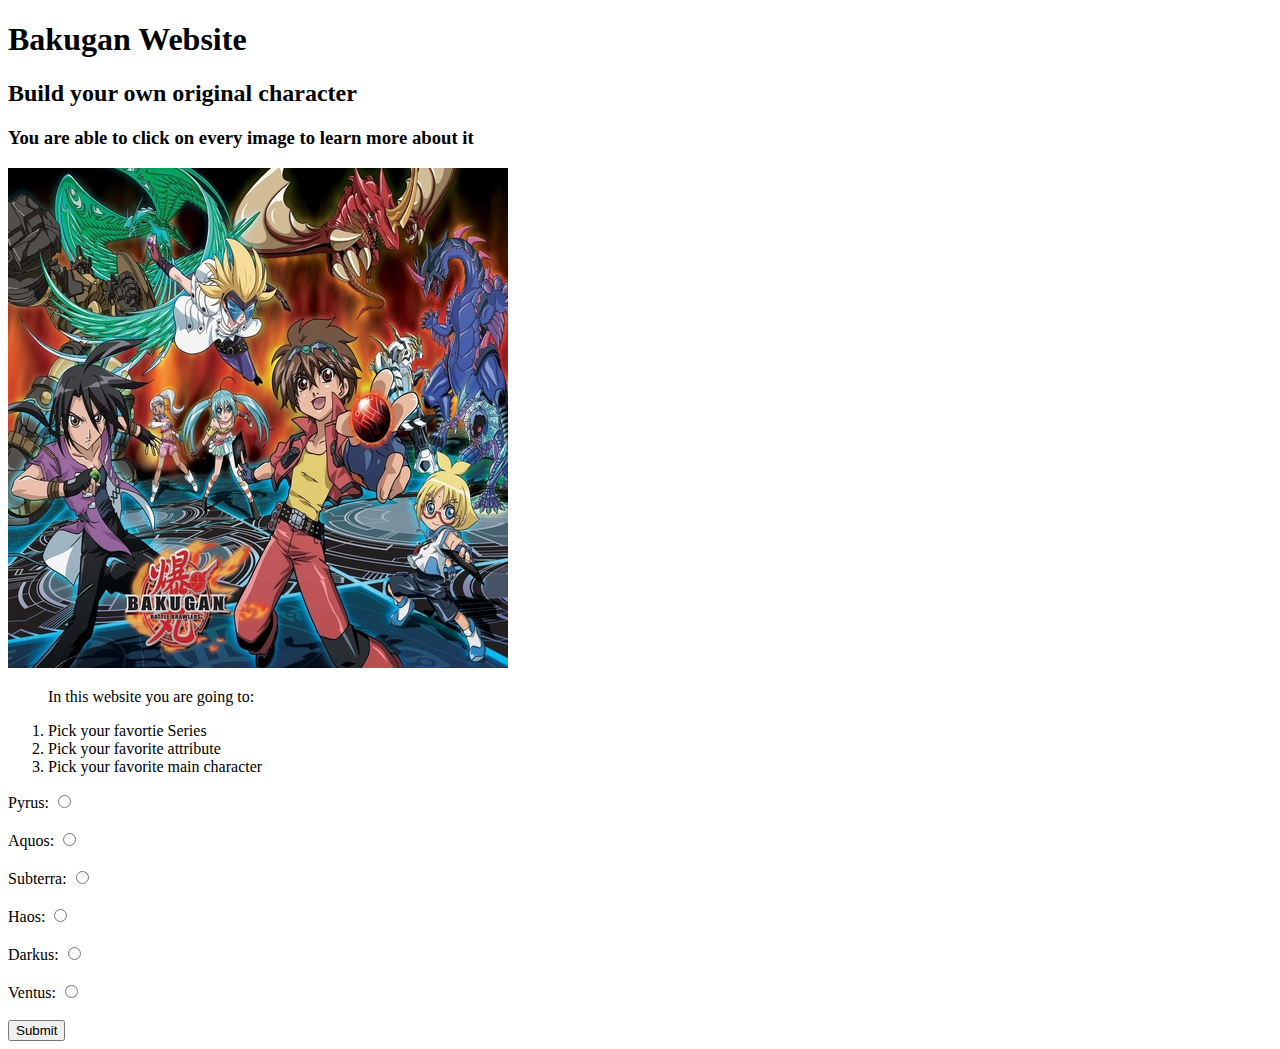
<file: FinalAssessment.html>
<!DOCTYPE html>
<html lang="en">
<head>
    <meta charset="UTF-8">
    <meta http-equiv="X-UA-Compatible" content="IE=edge">
    <meta name="viewport" content="width=device-width, initial-scale=1.0">
    <title>Keith Tran HTML Final Assessment</title>
</head>
<body>
    <h1> Bakugan Website</h1>  
    <h2> Build your own original character</h2>
    <h3> You are able to click on every image to learn more about it</h3>
   <!--Image -->  
   <a href = https://bakugan.fandom.com/wiki/Bakugan_Wiki target="_blank">
   <img src = "bakugann.jpg"> 
</a>
    <p> </p>
    <ol> <p> In this website you are going to:    
    </p>
    <li> Pick your favortie Series </li>
    <li> Pick your favorite attribute </li>
    <li> Pick your favorite main character </li>
    </ol>
    <!-- The attributes are Pyrus, Aquos, Subterra, Haos ,Darkus,
    Ventus-->
    <form method = "get"> 
       
        <label for= "Pyrus">Pyrus: </label>
        <input type = "radio" name = "Pyrus" id = "Pyrus" value = "Pyrus"> 
        <br> </br>

        <label for= "Aquos">Aquos: </label>
        <input type = "radio" name = "Aquos" id = "Aquos" value = "Aquos"> 
        <br> </br>

        <label for= "Subterra"> Subterra:</label>
        <input type = "radio" name = "Subeterra" id = "Subterra" value = "Subterra"> 
        <br> </br>

        <label for= "Haos"> Haos:</label>
        <input type = "radio" name = "Haos" id = "Haos" value = "Haos"> 
        <br> </br>

        <label for= "Darkus">Darkus: </label>
        <input type = "radio" name = "Darkus" id = "Darkus" value = "Darkus"> 
        <br> </br>

        <label for= "Ventus">Ventus: </label>
        <input type = "radio" name = "Ventus" id = "Ventus" value = "Ventus"> 
        <br> </br>
        <input type = "submit"> 
    </form> 
        




</body>
</html>
</file>
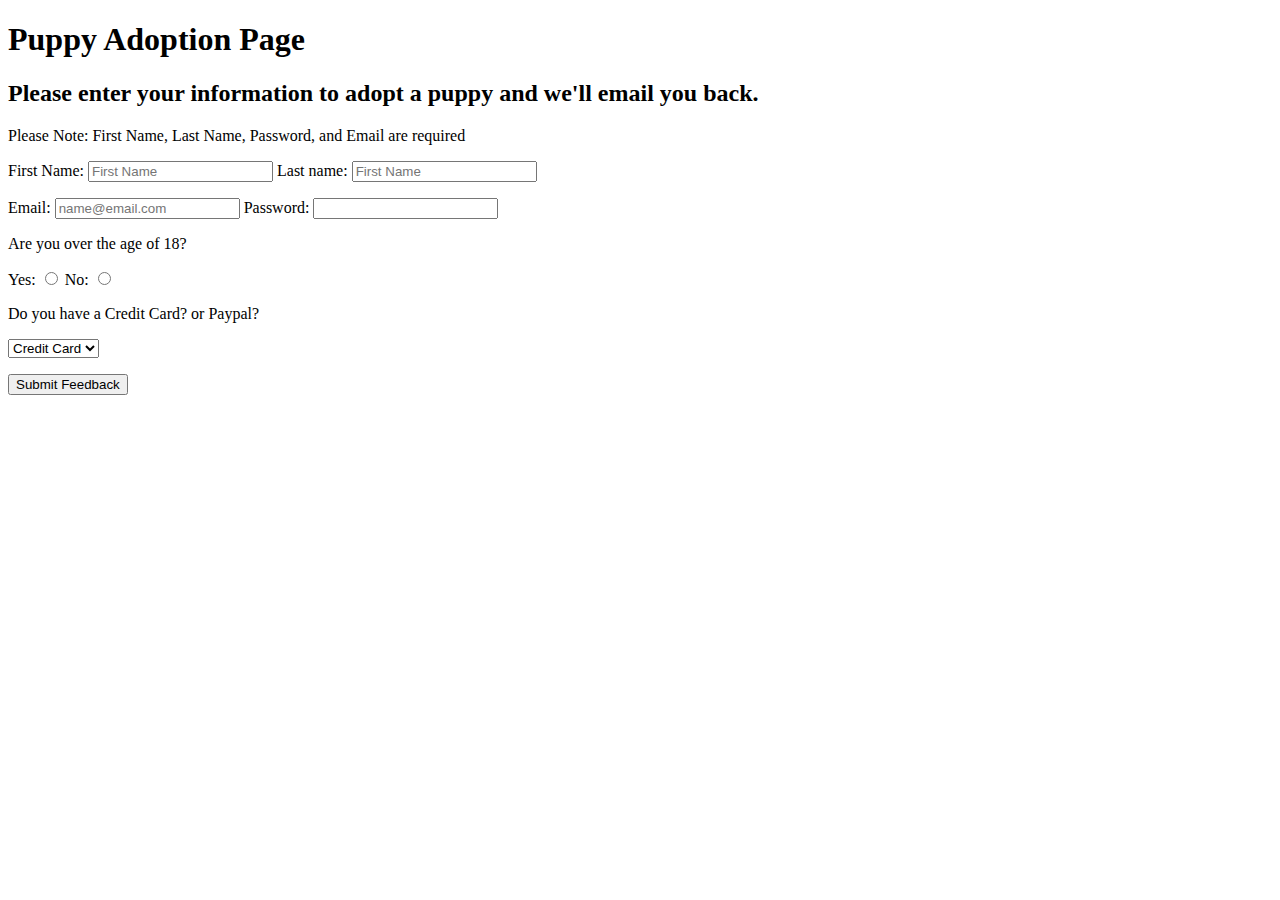
<file: HTML2assessment.html>
<!DOCTYPE html>
<html lang="en">
<head>
    <meta charset="UTF-8">
    <meta http-equiv="X-UA-Compatible" content="IE=edge">
    <meta name="viewport" content="width=device-width, initial-scale=1.0">
    <title>Assessment Test HTML Level 2</title>
</head>
<body>
    
    <h1> Puppy Adoption Page</h1>
    <h2> Please enter your information to adopt a puppy and we'll email you back. </h2>
    <form method = "get">
    <p> Please Note: First Name, Last Name, Password, and Email are required</p>
   
       <label for = "First name">First Name:</label> 
       <input id ="first" type = "text" name ="first" placeholder="First Name">
       
       <label for = "Last name"> Last name:</label>
    <input id = "last" type = "text" name ="last" placeholder="First Name">
        <p> </p>
        <label for = "Email"> Email:</label>
        <input id = "email" type = "text" name ="email" placeholder="name@email.com">
       
        <label for ="password"> Password:</label>
        <input type = "text" name ="" placeholder="">

        <p> Are you over the age of 18?</p>
        <label for="yes"> Yes: </label> 
         <input type = "radio" name = "over18" value ="yesOver">

         <label for="no"> No: </label> 
         <input type = "radio" name = "over18" value = "noOver">
<p>Do you have a Credit Card? or Paypal? </p>
       <select name ="Credit Card">
        <option value = "CC"> Credit Card</option>
        <option value = "PP">PayPal</option>
       </select>
       <p> </p>
       <input type ="submit" name ="" value = "Submit Feedback">

      

    </form>
</body>
</html>
</file>
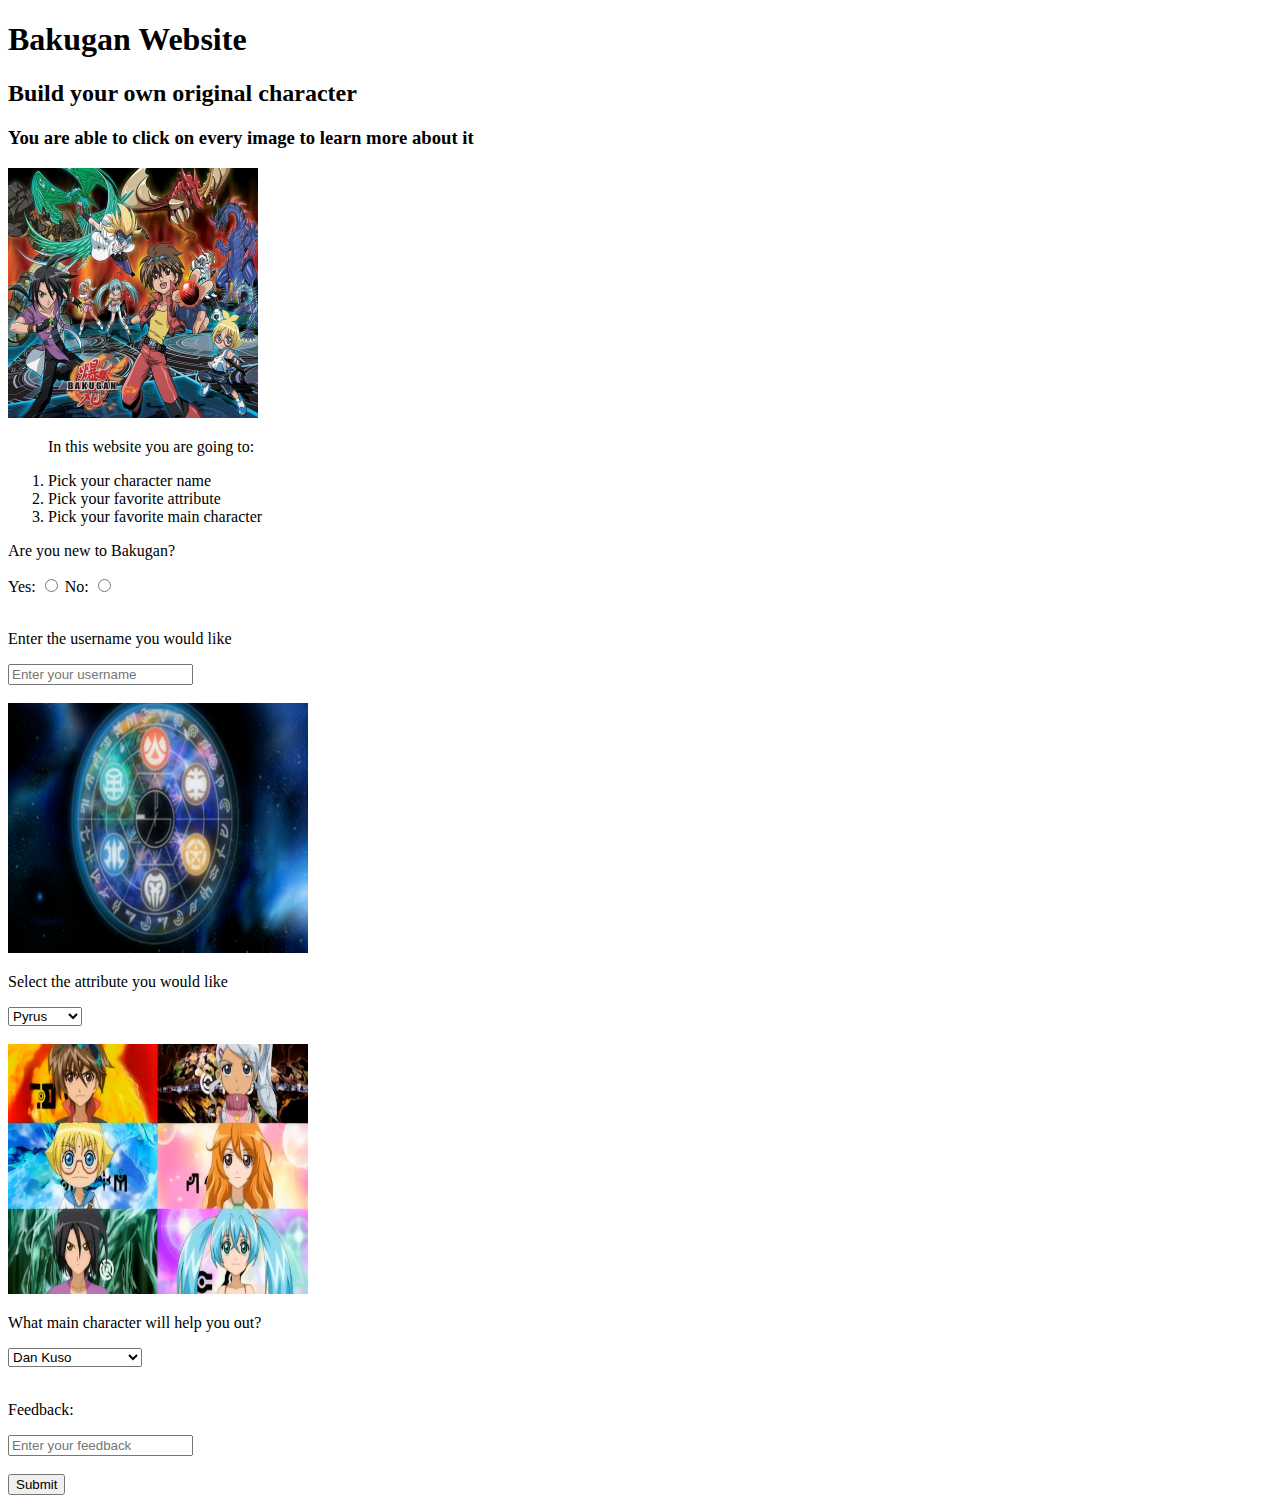
<file: HTML_FINALASSIGNMENT.html>
<!DOCTYPE html>
<html lang="en">
<head>
    <meta charset="UTF-8">
    <meta http-equiv="X-UA-Compatible" content="IE=edge">
    <meta name="viewport" content="width=device-width, initial-scale=1.0">
    <title>Keith Tran HTML Final Assessment</title>
</head>
<body>
    <h1> Bakugan Website</h1>  
    <h2> Build your own original character</h2>
    <h3> You are able to click on every image to learn more about it</h3>
   <!--Image -->  
   <a href = https://bakugan.fandom.com/wiki/Bakugan_Wiki target="_blank">
   <img src = "bakugann.jpg" width = 250 height = 250> 
</a>
    <p> </p>
    <ol> <p> In this website you are going to: </p>
    <li> Pick your character name </li>
    <li> Pick your favorite attribute </li>
    <li> Pick your favorite main character </li>
    </ol>
    <!-- The attributes are Pyrus, Aquos, Subterra, Haos ,Darkus,
    Ventus-->
    <form method = "get"> 
        <p>Are you new to Bakugan?</p>
          <label for="yes">Yes:</label>
          <input type="radio" name="new" id="yes" value="yes">

          <label for="no">No:</label>
          <input type="radio" name="new" id="no" value="no">
        <br> </br>
        <p> Enter the username you would like</p>
        <label for ="username"> </label>
        <input id = "username" type = "text" name=" " placeholder ="Enter your username">
          <br> </br>
          <a href = "https://bakugan.fandom.com/wiki/Attribute" target="_blank"> 
            <img src = "attribute.png"width = 300 height = 250>
            </a>
        <p> Select the attribute you would like</p>
        <select name = " attribute">
            <option value = "Pyrus">Pyrus </option>
            <option value = "Aquos">Aquos </option>
            <option value = "Subterra">Subterra </option>
            <option value = "Haos">Haos </option>
            <option value = "Darkus">Darkus </option>
            <option value = "Ventus">Ventus </option>
        </select>
        <br> </br>
        <a href = "https://bakugan.fandom.com/wiki/List_of_characters"target="_blank"> 
        <img src = "mc.png" width = 300 height = 250>
        </a>
        <p> What main character will help you out?</p>
        <select name = " attribute">
            <option value = "Dan Kuso">Dan Kuso </option>
            <option value = "Marucho Marukura">Marucho Marukura </option>
            <option value = "Julie Makimoto">Julie Makimoto </option>
            <option value = "Runo Misaki">Misaki </option>
            <option value = "Alice Gahabich">Alice Gahabich </option>
            <option value = "Shun Kazami">Shun Kazami </option>
        </select>
        <br> </br>
        <p>Feedback:</p>
        <label for ="feedback"> </label>
        <input id = "feedback" type = "text" name=" " placeholder ="Enter your feedback">
        <br> </br>
        <input type = "submit" name ="" value = "Submit"> 
    </form> 
        




</body>
</html>
</file>
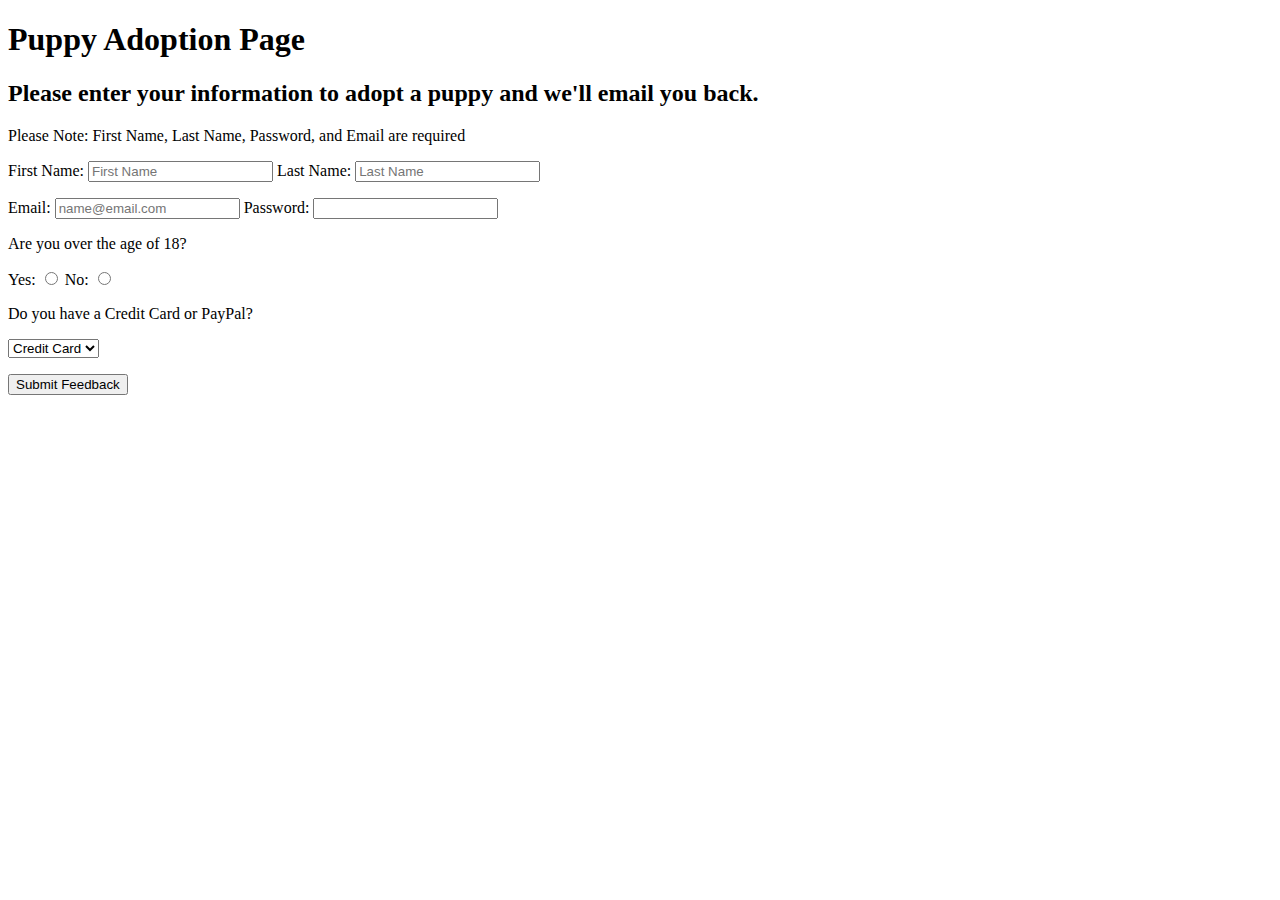
<file: Part10_AssessmentTwo.html>
<!DOCTYPE html>
<html>
  <head>
    <meta charset="utf-8">
    <title>Assessment Test HTML LEVEL 2</title>
  </head>
  <body>
    <h1>Puppy Adoption Page</h1>
    <h2>Please enter your information to adopt a puppy and we'll email you back.</h2>
    <p>Please Note: First Name, Last Name, Password, and Email are required</p>

        <form method="get">

          <label for="FirstName">First Name:</label>
          <input type="text" id="FirstName" placeholder="First Name">

          <label for="LastName">Last Name:</label>
          <input type="text" id="LastName" placeholder="Last Name">
          <p></p>

          <label for="email">Email:</label>
          <input type="email" id="email" placeholder="name@email.com">

          <label for="pass">Password:</label>
          <input type="password" id="pass" >

          <p>Are you over the age of 18?</p>
          <label for="yes">Yes:</label>
          <input type="radio" name="Over18" id="yes" value="yesOver">

          <label for="no">No:</label>
          <input type="radio" name="Over18" id="no" value="noOver">


          <p>Do you have a Credit Card or PayPal?</p>
          <select name="payment">
            <option value="cc">Credit Card</option>
            <option value="pp">PayPal</option>
          </select>

          <p></p>
          <input type="submit" name="" value="Submit Feedback">


        </form>


  </body>
</html>
</file>
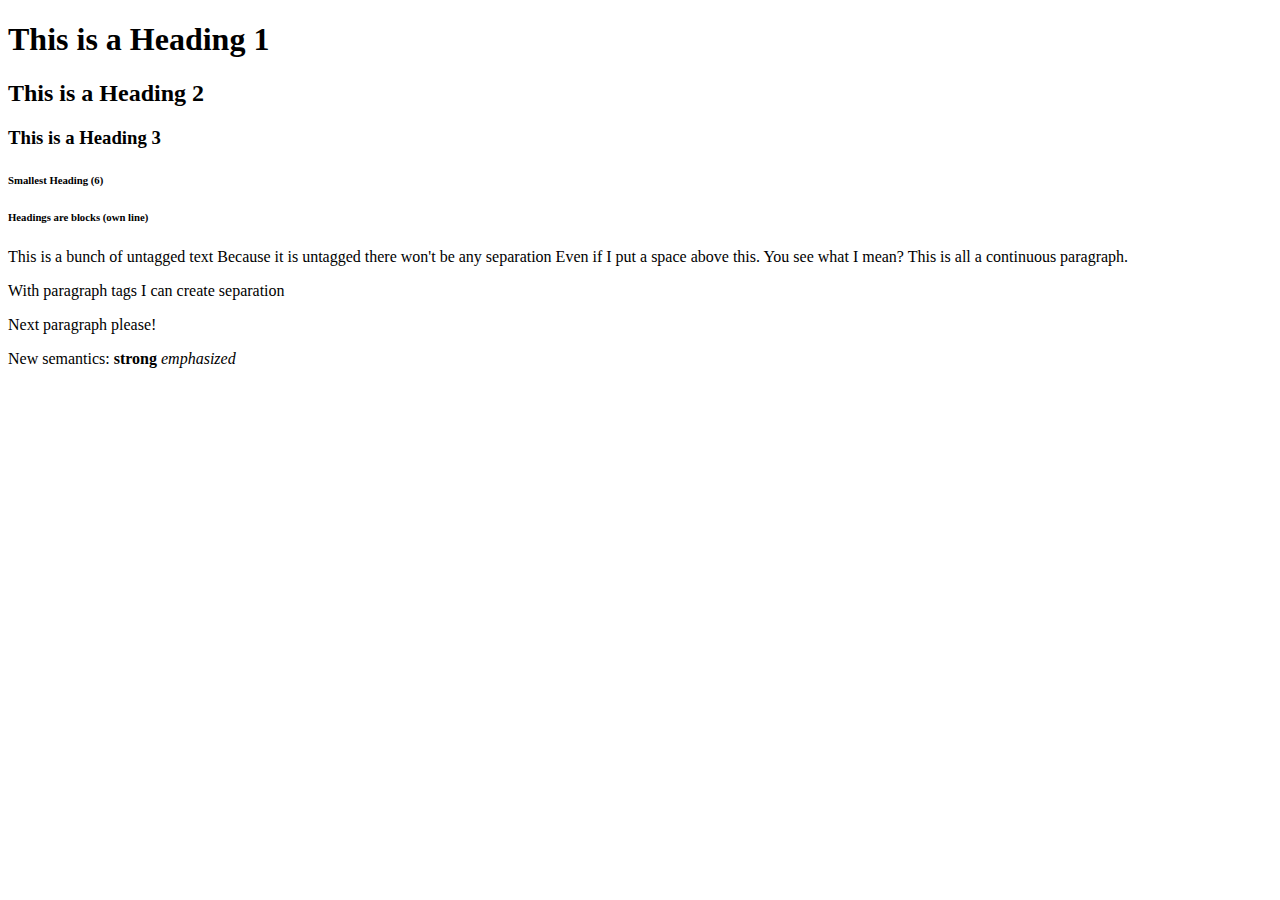
<file: Part2_basic_tagging.html>
<!DOCTYPE html>
<html>
  <head>
    <meta charset="utf-8">
    <title>Basics Part Two</title>
  </head>
  <body>
    <!-- Link for all the elements/tags: -->
    <!-- https://developer.mozilla.org/en-US/docs/Web/HTML/Element -->
    <h1>This is a Heading 1</h1>
    <h2>This is a Heading 2</h2>
    <h3>This is a Heading 3</h3>
    <h6>Smallest Heading (6)</h6><h6>Headings are blocks (own line)</h6>


    This is a bunch of untagged text
    Because it is untagged there won't be any separation

    Even if I put a space above this.

    You see what I mean?
    This is all a continuous paragraph.


    <p>With paragraph tags I can create separation</p>
    <p> Next paragraph please!</p>

    <!--  Use lorem+Tab or lorem+Enter  to  quickly get filler text!-->

    <!--  Let's learn about in-line tags!-->
    <p>New semantics: <strong>strong</strong> <em>emphasized</em></p>

  </body>
</html>
</file>
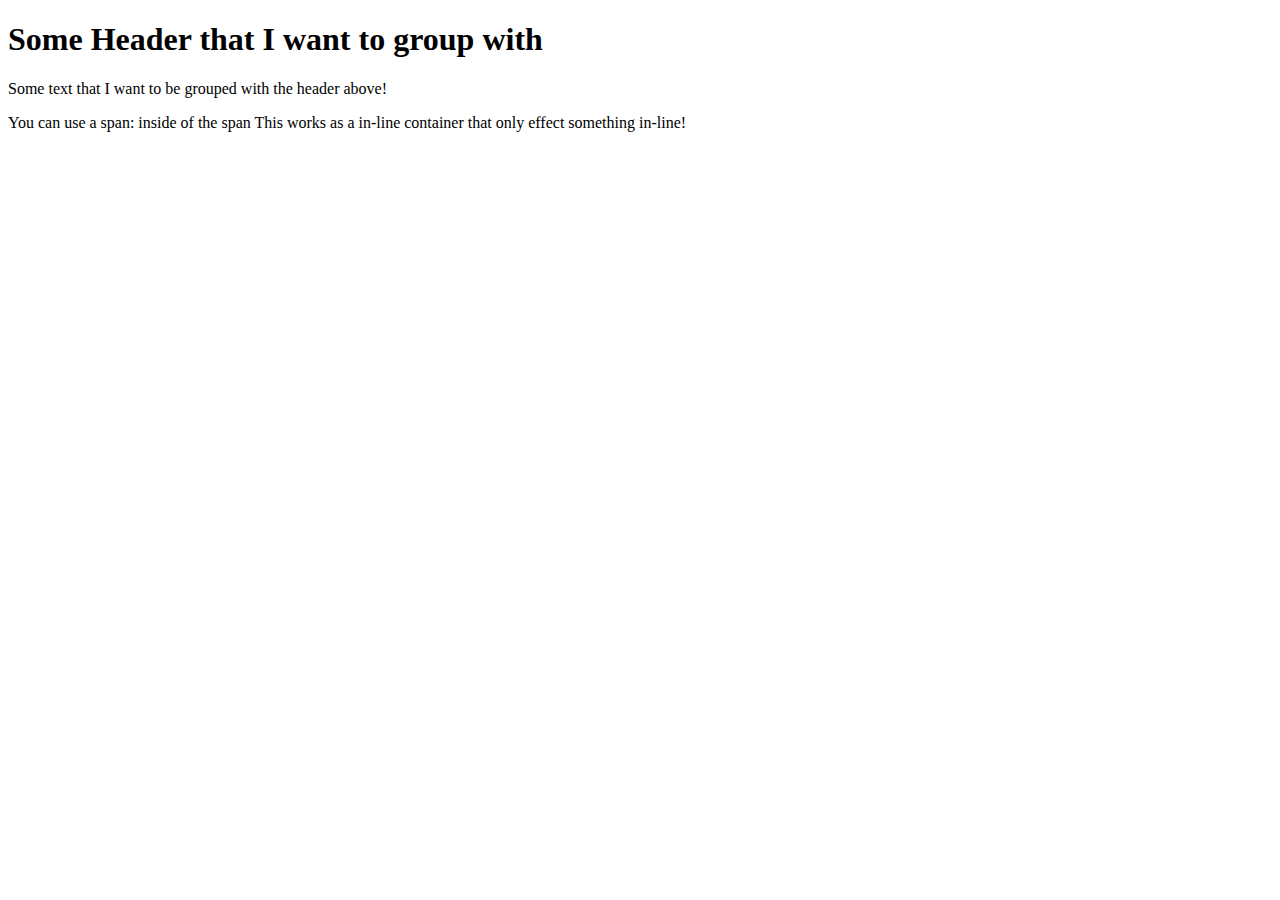
<file: Part4_divs_spans.html>
<!DOCTYPE html>
<html>
  <head>
    <meta charset="utf-8">
    <title>Basics Part 4</title>
  </head>
  <body>
    <!--  Using a div tag will group elements together in a division-->
    <!--  It is a generic container (block-level)-->
    <!--  Later on we will see the application for this-->
    <!--  It will become very useful with CSS -->
    <!--  Things applied to this div container will effect everything in it-->

    <!-- A CSS class will eventually go here -->
    <div class="">

      <h1>Some Header that I want to group with</h1>
        <p>
          Some text that I want to be grouped
          with the header above!
        </p>

    </div>

    <p>
      You can use a span: <span> inside of the span</span>
      This works as a in-line container that only effect something in-line!
    </p>


  </body>
</html>
</file>
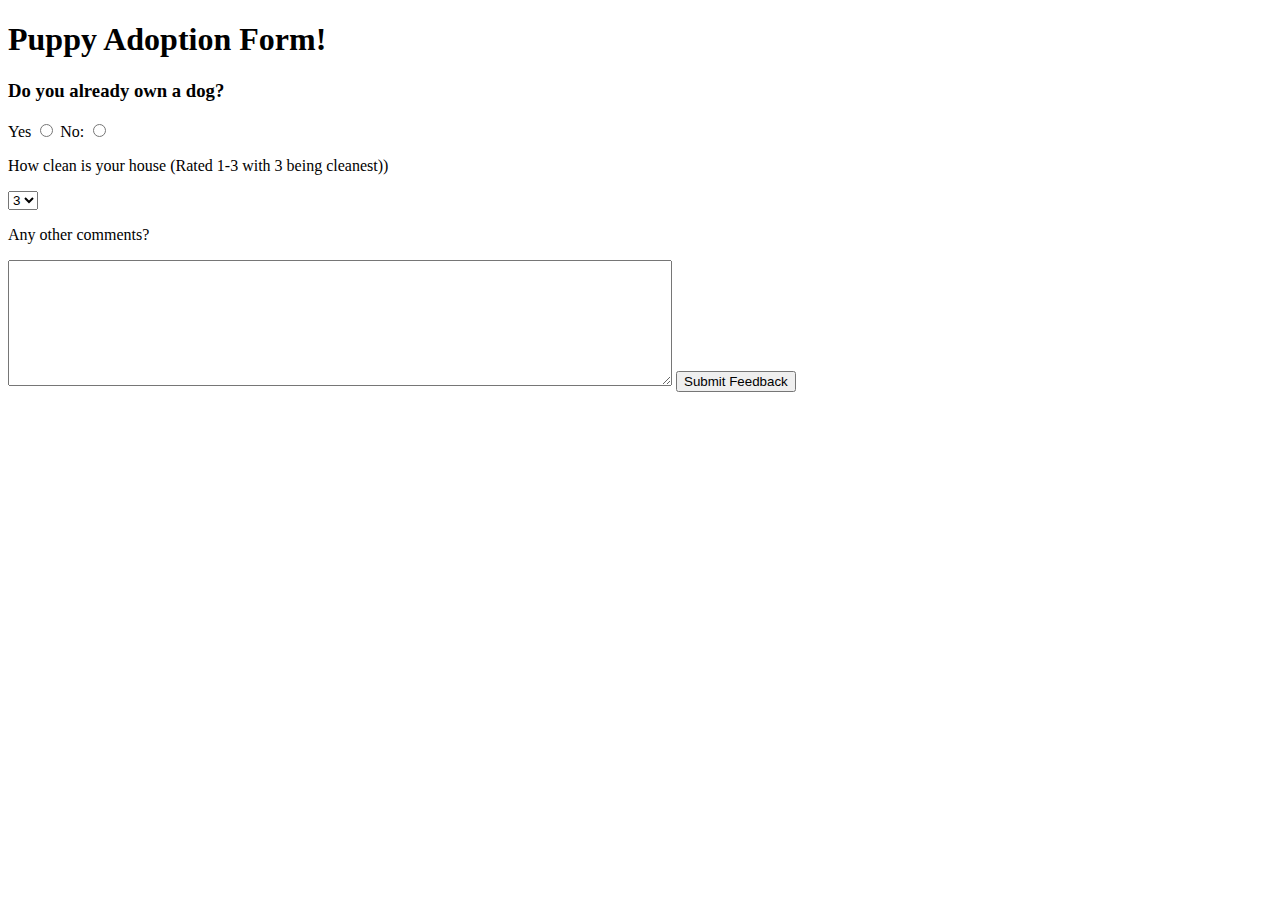
<file: Part9_Forms_Selections.html>
<!DOCTYPE html>
<html>
  <head>
    <meta charset="utf-8">
    <title></title>
  </head>
  <body>
    <h1>Puppy Adoption Form!</h1>

      <!-- Things we will cover
      1. Linking Radio Buttons
      2. Drop-down Menus
      3. Text Area inputs -->


        <form method="get">
          <h3>Do you already own a dog?</h3>
          <label for="yes">Yes</label>
          <input type="radio" id="yes" name="dog_choice" value="yes">

          <label for="no">No:</label>
          <input type="radio" id="no" name= "dog_choice" value="no">


          <p>How clean is your house (Rated 1-3 with 3 being cleanest))</p>
          <select name="stars">
            <option value="Great">3</option>
            <option value="Okay">2</option>
            <option value="Bad">1</option>
          </select>


          <p>Any other comments?</p>

          <textarea name="name" rows="8" cols="80"></textarea>


          <input type="submit" name="" value="Submit Feedback">


        </form>


  </body>
</html>
</file>
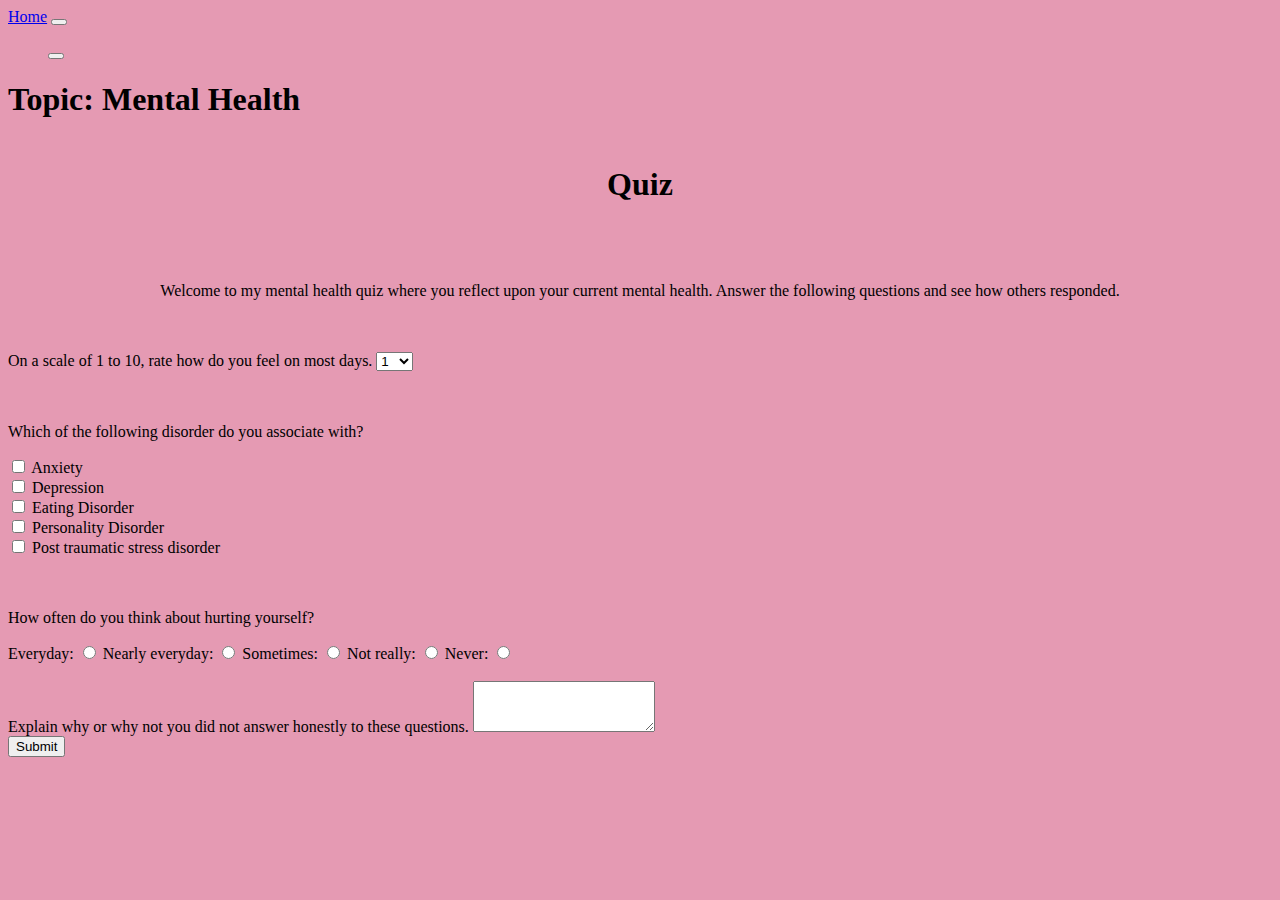
<file: Quiz.html>
<!DOCTYPE html>
<html lang="en">
<head>
  <meta charset="UTF-8">
  <meta http-equiv="X-UA-Compatible" content="IE=edge">
  <meta name="viewport" content="width=device-width, initial-scale=1.0">

  <link href="https://cdn.jsdelivr.net/npm/bootstrap@5.1.1/dist/css/bootstrap.min.css" rel="stylesheet" integrity="sha384-F3w7mX95PdgyTmZZMECAngseQB83DfGTowi0iMjiWaeVhAn4FJkqJByhZMI3AhiU" crossorigin="anonymous">
  <link rel="stylesheet" href="page.css">
  <title>Topic: Mental Health </title>
</head>
<body class = "quiz home">
  <div data-include="nav"></div>
  <div class="container">
    <h1 class="display-1 text-center">Topic: Mental Health </h1>


  </div>
 
  <div class = "container">
  <div class = "col-12 border border-dark border-4 rounded" id="title">
    <h1>Quiz</h1>
  </div>
</div>

<br>
</br>
<p class= "quizInfo"> Welcome to my mental health quiz where you reflect upon your current mental health. Answer the following questions and see how others responded.</p>
<br>
</br>
<form class="needs-validation" action="Results.html" method="get">
  
  <div class="form-group">
    <label for="number">On a scale of 1 to 10, rate how do you feel on most days.</label>
    <select class="form-control" id="number" name="number">
    
      <option>1</option>
      <option>2</option>
      <option>3</option>
      <option>4</option>
      <option>5</option>
      <option>6</option>
      <option>7</option>
      <option>8</option>
      <option>9</option>
      <option>10</option>
    </select>
  </div>
  <br> </br>

  <p> Which of the following disorder do you associate with?</p>
  <div class="form-check">
    <input class="form-check-input" type="checkbox" value="Anxiety" id="disorder" name="disorder">
    <label class="form-check-label" for="disorder">
      Anxiety
    </label>
  </div>

  <div class="form-check">
    <input class="form-check-input" type="checkbox" value="Depression" id="Depressioncheck" name="disorder">
    <label class="form-check-label" for="Depression">
      Depression
    </label>
  </div>
  <div class="form-check">
    <input class="form-check-input" type="checkbox" value="Eating disorder" id="eatingcheck" name="disorder">
    <label class="form-check-label" for="eating">
      Eating Disorder
    </label>
  </div>

  <div class="form-check">
    <input class="form-check-input" type="checkbox" value="Personality disorder" id="personalitycheck" name="disorder">
    <label class="form-check-label" for="personality">
      Personality Disorder
    </label>
  </div>

  <div class="form-check">
    <input class="form-check-input" type="checkbox" value="trauma disorder" id="traumacheck" name="disorder">
    <label class="form-check-label" for="trauma">
      Post traumatic stress disorder 
    </label>
  </div>
  <br> </br>
  <p> How often do you think about hurting yourself?</p>
          <label for="everyday">Everyday:</label>
          <input type="radio" name="hurt" id="everyday" value="everyday">

          <label for="near">Nearly everyday:</label>
          <input type="radio" name="hurt" id="nearlyeveryday" value="nearly everyday">

          <label for="sometimes">Sometimes:</label>
          <input type="radio" name="hurt" id="sometimes" value="sometimes">

          <label for="notreally">Not really:</label>
          <input type="radio" name="hurt" id="notreally" value="notreally">

          <label for="never">Never:</label>
          <input type="radio" name="hurt" id="never" value="never">

<br> </br>
  <div class="form-group">
    <label for="reason">Explain why or why not you did not answer honestly to these questions.</label>
    <textarea class="form-control" id="reason" name="reason" rows="3" required></textarea>
  </div>
  <a href="Results.html" class="button">

  <button type="submit" class="btn btn-primary mt-3">Submit</button>

</a>
</form>
<br>
</br>

   
  <!--Bootstrap and other JS scripts-->
    <script src="https://cdn.jsdelivr.net/npm/bootstrap@5.1.1/dist/js/bootstrap.bundle.min.js" integrity="sha384-/bQdsTh/da6pkI1MST/rWKFNjaCP5gBSY4sEBT38Q/9RBh9AH40zEOg7Hlq2THRZ" crossorigin="anonymous"></script>
    <script src="https://code.jquery.com/jquery-3.6.0.min.js" integrity="sha256-/xUj+3OJU5yExlq6GSYGSHk7tPXikynS7ogEvDej/m4=" crossorigin="anonymous"></script>
    <script type="text/javascript" src="scripts/scripts.js"></script>
</body>
</html>
</file>
<file: page.css>
#title {
    text-align: center;
    padding: 5px;
}

.quizInfo {
    text-align: center;
}

.home {
    background-color: #e59ab3;
  
}

img {
    height:400px;
    width:500px;
    display: block;
  margin-left: auto;
  margin-right: auto;
    
}
.col-6{
    text-align: center;
}
.quiz #Quiz {
    display: none;
}
</file>
